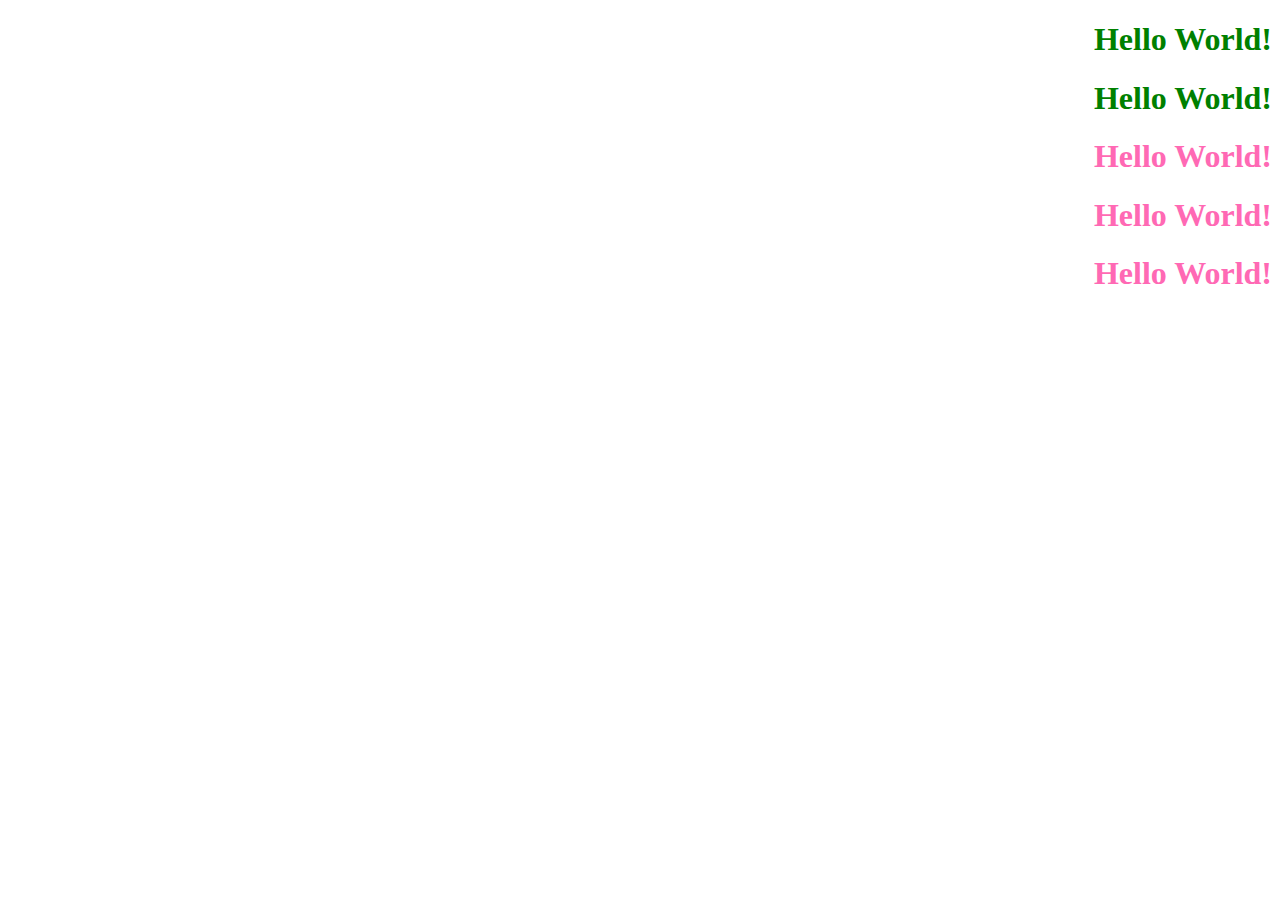
<file: tutor.html>
<!DOCTYPE html>
<html lang="en">
<head>
    <meta charset="UTF-8">
    <meta http-equiv="X-UA-Compatible" content="IE=edge">
    <meta name="viewport" content="width=device-width, initial-scale=1.0">
    <title>Document</title>
    <link rel="stylesheet" href="./tutor.css">
</head>
<body>
    <div class="main">
        <h1>Hello World!</h1>
        <h1>Hello World!</h1>
    </div>
    
    <div class="section">
        <h1>Hello World!</h1>
        <h1>Hello World!</h1>
        <h1>Hello World!</h1>
    </div>
</body>
</html>
</file>
<file: tutor.css>
body {
    text-align: end;
}

h1 {
    color: red;
}
.main h1 {
    color: green;
}

.section h1 {
    color: hotpink;
}
</file>
